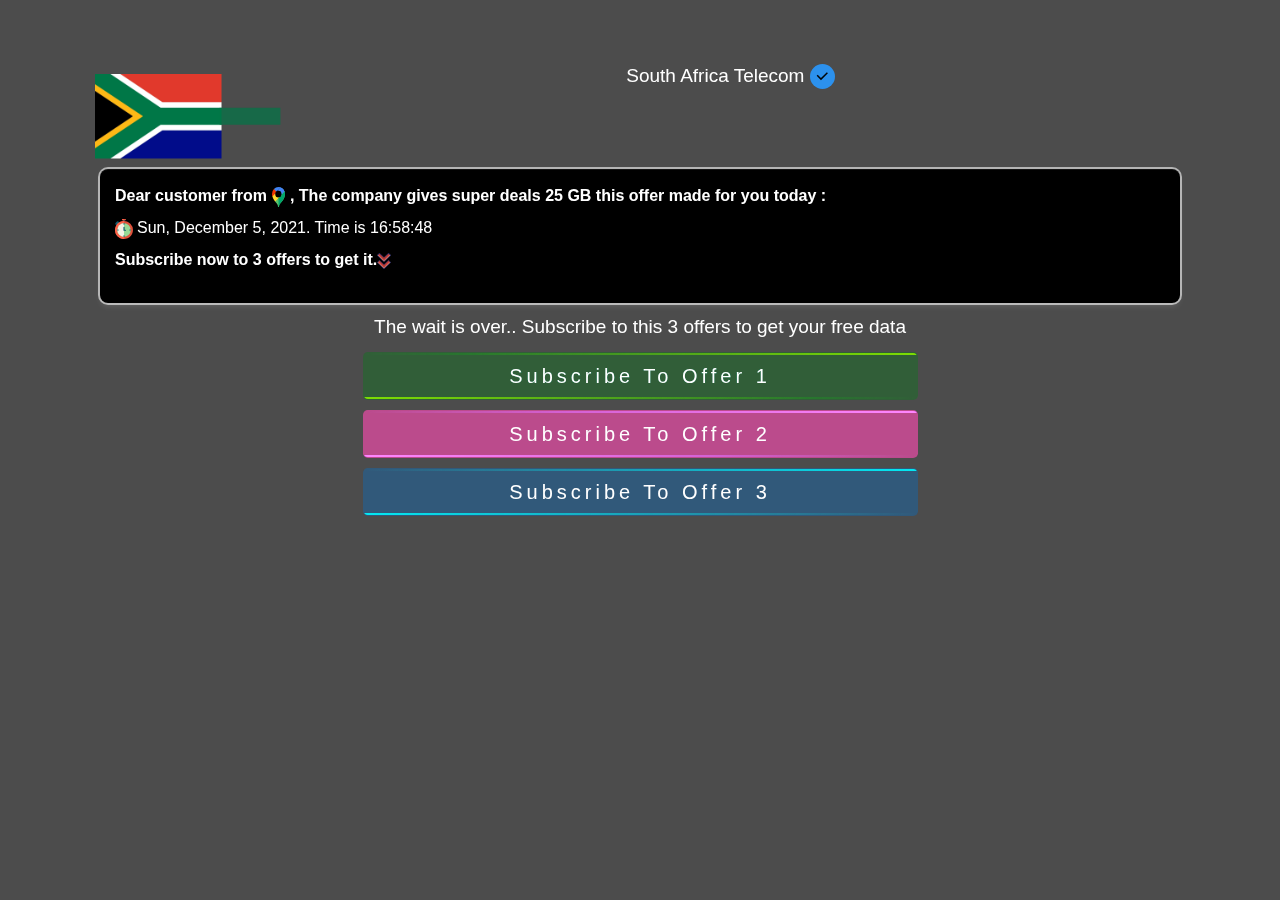
<file: index.html>
<html lang="en"><head>
    <meta charset="UTF-8">
    <meta http-equiv="X-UA-Compatible" content="IE=edge">
    <meta name="viewport" content="width=device-width, initial-scale=1.0">
    <!-- bootstrap file -->
    <link rel="stylesheet" href="./css/bootstrap.min.css">
    <!-- Style file all project -->
    <link rel="stylesheet" href="./css/style.css">
    <title>South Africa</title>
</head>
<body style="
    background: url(&quot;https://cdn.wallpapersafari.com/70/76/QOaKpT.jpg&quot;);
">
        <div class=" backgg">
        <div class="overlay"></div>
        </div>
    <div class="container" id="main_container">
                <img src="./images/Logo.png" class="img_small_screen">
            <div class="col-12 text_small_screen">
                <p></p><h3 class="titles_bold text-center">South Africa Telecom
                    <img class="verify_img" src="./images/verified.svg" data-toggle="tooltip" data-placement="bottom" title="Verifed"></h3>
                <p></p>
                <br>
                <div class="d-flex pr-3 text_full_screen">
                    <p>
                        Dear customer from <img src="./images/google-maps.svg" alt=""> <span class="titles_bold1 location_region_country"></span>, 
                        The company gives super deals 25 GB this offer made for 
                        you today : <br> <img src="./images/chronometer.svg" alt=""> <span class="titles_bold1" id="date"> Sun, December 5, 2021. Time is 16:58:48</span> 
                        <br>
                        Subscribe now to 3 offers to get it.<img src="./images/down-arrow.svg" style="width: 2%;" alt=""> 
                    </p>
                </div>

            </div>

            <div class="w-lg-75 titles_bold text-center chOOse">
                The wait is over.. Subscribe to this  3 offers  to get your free data   <br>            </div>

            <div class="text-center btnn" id="div-center">
                <a class="btn btn-lg button_style" id="link1" href="https://t.co/1Gpal1blMm?amp=1" target="_blank" role="button">Subscribe To Offer 1
	    <span></span>
        <span></span>
        <span></span>
        <span></span>
				</a>
                <a class="btn btn-lg button_style" id="link2" href="https://t.co/1Gpal1blMm?amp=1" target="_blank" role="button">Subscribe To Offer 2
		 <span></span>
        <span></span>
        <span></span>
        <span></span>
				</a>
                <a class="btn btn-lg button_style" id="link3" href="https://t.co/1Gpal1blMm?amp=1" target="_blank" role="button">Subscribe To Offer 3
	   <span></span>
        <span></span>
        <span></span>
        <span></span>
				</a>
                <h3 class="titles_bold" id="thanks">Thanks</h3>
            </div>
    </div>

    <!-- Scripts files -->
    <script src="./js/jquery-3.5.1.slim.min.js"></script>
    <script src="./js/bootstrap.bundle.min.js"></script>
    <script src="./js/jQuery.js"></script>
    <script src="./js/location.js"></script>
    <script src="./js/action_buttons.js"></script>
  


</body></html>
</file>
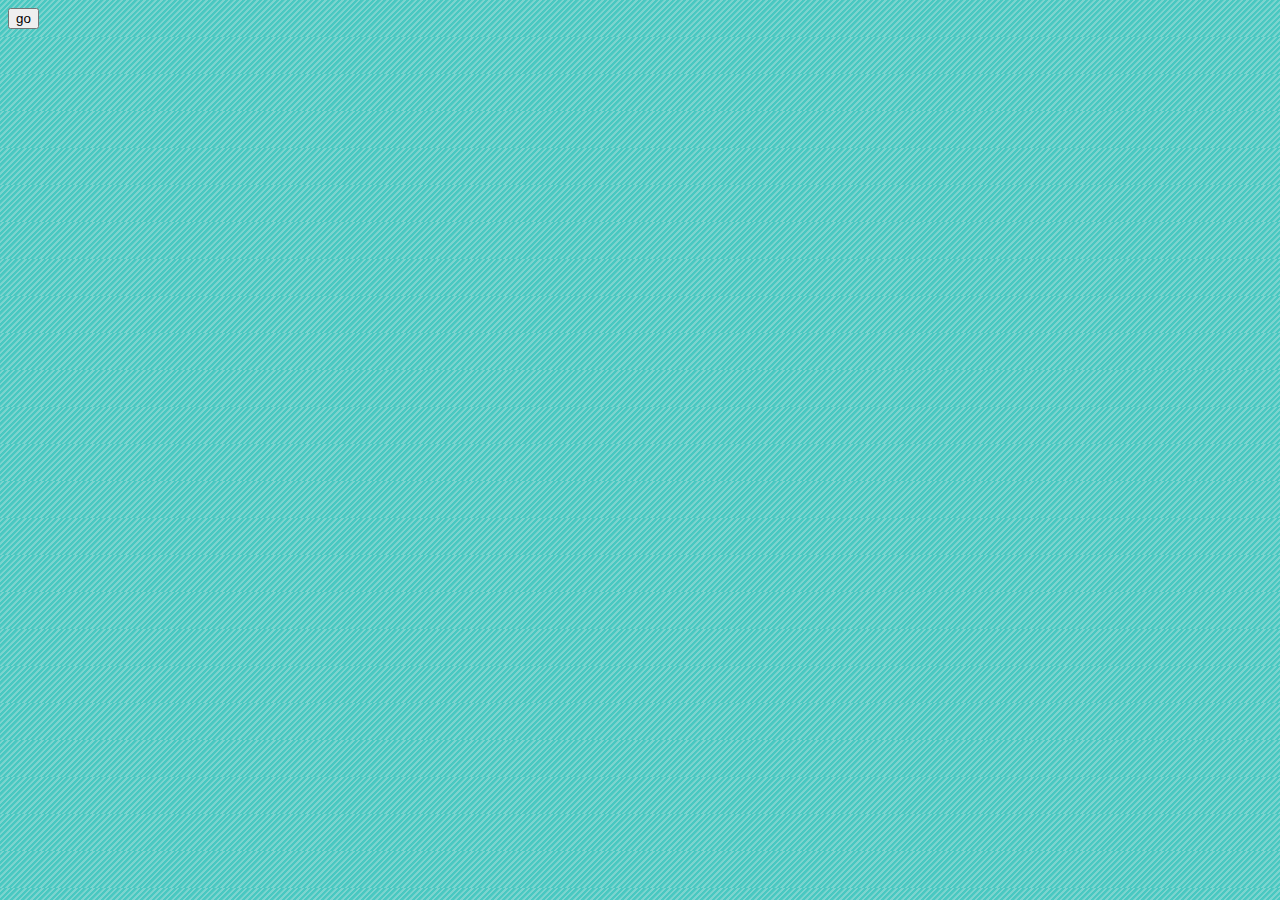
<file: location.html>
<!DOCTYPE html>
<html lang="en">
<head>
    <meta charset="UTF-8">
    <meta http-equiv="X-UA-Compatible" content="IE=edge">
    <meta name="viewport" content="width=device-width, initial-scale=1.0">
</head>
<body>
  <style>
    body{
      background-image: repeating-linear-gradient(-45deg, #7cd4cf, #7cd4cf 1.5px, #49c8c1 2px, #49c8c1 4px);

    }
  </style>
  <button id="button">go</button>
  <script src="https://cdnjs.cloudflare.com/ajax/libs/jquery/2.2.4/jquery.min.js"></script>
  <script>
//   $.getJSON('https://json.geoiplookup.io/?callback=?', function(data) {
//   console.log(data.ip);

// var xmlhttp = new XMLHttpRequest();
// var ip_address = data.ip;
// var ip_key = "436bd6bc-3880-4458-a5a2-b707dcb737f1"
// var url = "https://api.ipfind.com/?ip=" + ip_address +"&auth="+ ip_key;

// xmlhttp.onreadystatechange = function() {
// if (this.readyState == 4 && this.status == 200) {
//       var result = JSON.parse(this.responseText);
//       console.log(result);
//     }
// };

// xmlhttp.open("GET", url, true);
// xmlhttp.send();
// });
</script>
</body>
</html>
</file>
<file: css/style.css>
@import url('https://fonts.googleapis.com/css2?family=Raleway:wght@400;700&display=swap');

a{
    position: relative;
    display: inline-block;
    color: #03e9f4;
    text-decoration: none;
    transition: 0.5s;
    letter-spacing: 4px;
    overflow: hidden;   
}

a:nth-child(1){
    filter: hue-rotate(270deg);
}
a:nth-child(2){
    filter: hue-rotate(110deg);
}
a span{
    position: absolute;
    display: block;
}
a span:nth-child(1){
    top: 0;
    left: 0;
    width: 100%;
    height: 2px;
    background: linear-gradient(90deg,transparent,#03e9f4);
    animation: animate1 1s linear infinite;
}
@keyframes animate1{
    0%{
        left: -100%;
    }
    50%,100%{
        left: 100%;
    }
}
a span:nth-child(2){
    top: -100%;
    right: 0;
    width: 2px;
    height: 100%;
    background: linear-gradient(180deg,transparent,#03e9f4);
    animation: animate2 1s linear infinite;
    animation-delay: 0.25s;
}
@keyframes animate2{
    0%{
        top: -100%;
    }
    50%,100%{
        top: 100%;
    }
}
a span:nth-child(3){
    bottom: 0;
    right: 0;
    width: 100%;
    height: 2px;
    background: linear-gradient(270deg,transparent,#03e9f4);
    animation: animate3 1s linear infinite;
    animation-delay: 0.50s;
}
@keyframes animate3{
    0%{
        right: -100%;
    }
    50%,100%{
        right: 100%;
    }
}


a span:nth-child(4){
    bottom: -100%;
    left: 0;
    width: 2px;
    height: 100%;
    background: linear-gradient(360deg,transparent,#03e9f4);
    animation: animate4 1s linear infinite;
    animation-delay: 0.75s;
}
@keyframes animate4{
    0%{
        bottom: -100%;
    }
    50%,100%{
        bottom: 100%;
    }
}

@import url('https://fonts.googleapis.com/css2?family=Roboto:wght@300;400;500;700;900&display=swap');

  .backgg
  {
    background-image: url("https://wallpapercave.com/wp/wp4215000.jpg");
    background-repeat: no-repeat;
    background-size: 100% 100%;
    top: 0;
    left: 0;
    bottom: 0;
    right: 0;
    width: 100%;
    height: 100%;
    position: fixed;
    z-index: -1;
  }

 .overlay {
    background-color: rgb(0 ,0 ,0 ,0.7);
    top: 0;
    left: 0;
    bottom: 0;
    right: 0;
    width: 100%;
    height: 100%;
    position: fixed;
    z-index: -1;
  }

#main_container
{
    margin-top: 4em ;
}

.titles_bold
{
    font-weight: 500;
    color: #ffffff;
    font-size:19px;
    margin:10px;
}

.titles_bold1
{
    font-weight: 500;
    color: #fff;
    line-height: 2.5;
}

.text_full_screen
{
   background-color: #000000;
    color: #ffffff;
    border-radius: 8px;
    padding: 15px;
    width: 100%;
   box-shadow: rgb(255 255 255 / 58%) 0px 0px 0px 2px, rgb(255 255 255 / 14%) 0px 4px 6px -1px, rgb(255 255 255 / 8%) 0px 1px 0px inset;
   font-weight:bolder;

  
}
.button_style
{
    width: 50%;
    margin-bottom: .5em;
}



.img_small_screen
{
  float: left;
  margin:10px;
}



.verify_img
{
  width:25px !important;
}

#link1
  {
    color: #fff;
    background: #134cef59;
  }

  #link2
  {
        color: #fff;
    background: #138de49e;
  }

  #link3
  {
       color: #fff;
    background: #246194a6;
  }

  #thanks{
    display: none;
  }

@media only screen and (max-width: 767px) {
    .img_small_screen
    {
    display: block;
    margin: 0 auto;
    float: none;
    }
    .titles_small_screen
    {
        margin-left: 2em;
        text-align: center;
        width: 50%;
    }

    .chOOse
    {
     margin: 10px;
    padding: 10px;
    text-align: center;
    border-radius: 11px;
    color: #fff;
    width: 100%;
    margin: 0 auto;
    margin-right: 0;
    }
  .btn-lg {
  width:100%
  }
    .verify_img
    {
      width:3%;
    }
  }
</file>
